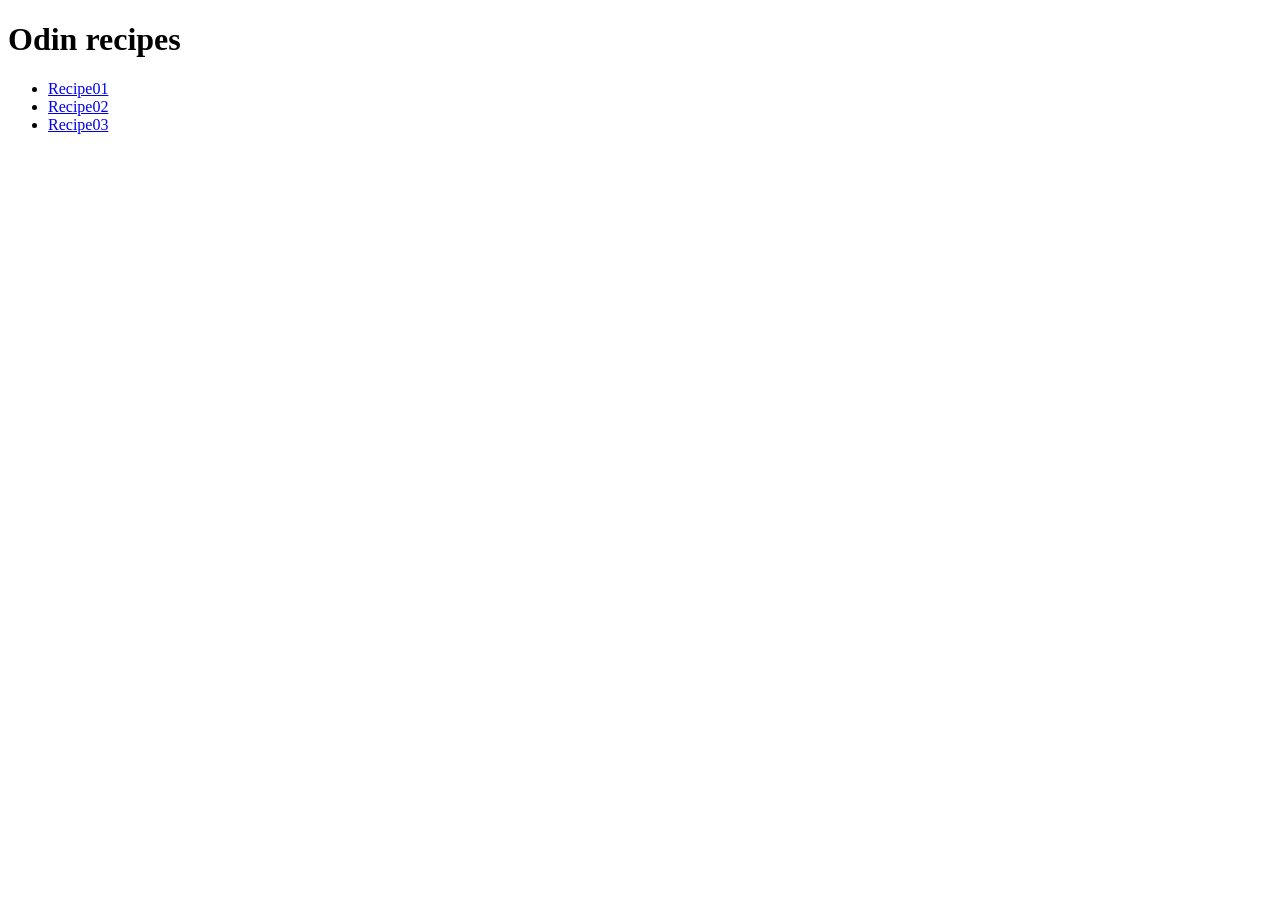
<file: index.html>
<!DOCTYPE html>
<html lang="en">
    <head>
        <meta charset="UTF-8" name="viewport" content="width=device-width, initial-scale=1">
        <link rel="icon" type="image/x-icon" href="favicon.ico">
        <title>Odin recipes Book</title>
    </head>
    <body>
          <h1>Odin recipes</h1>
          <ul>
            <li><a href="./recipes/cheeseCake.html">Recipe01</a></li>
            <li><a href="./recipes/healthyPasta.html">Recipe02</a></li>
            <li><a href="./recipes/ragiporide.html">Recipe03</a></li>
          </ul>
    </body>

</html>
</file>
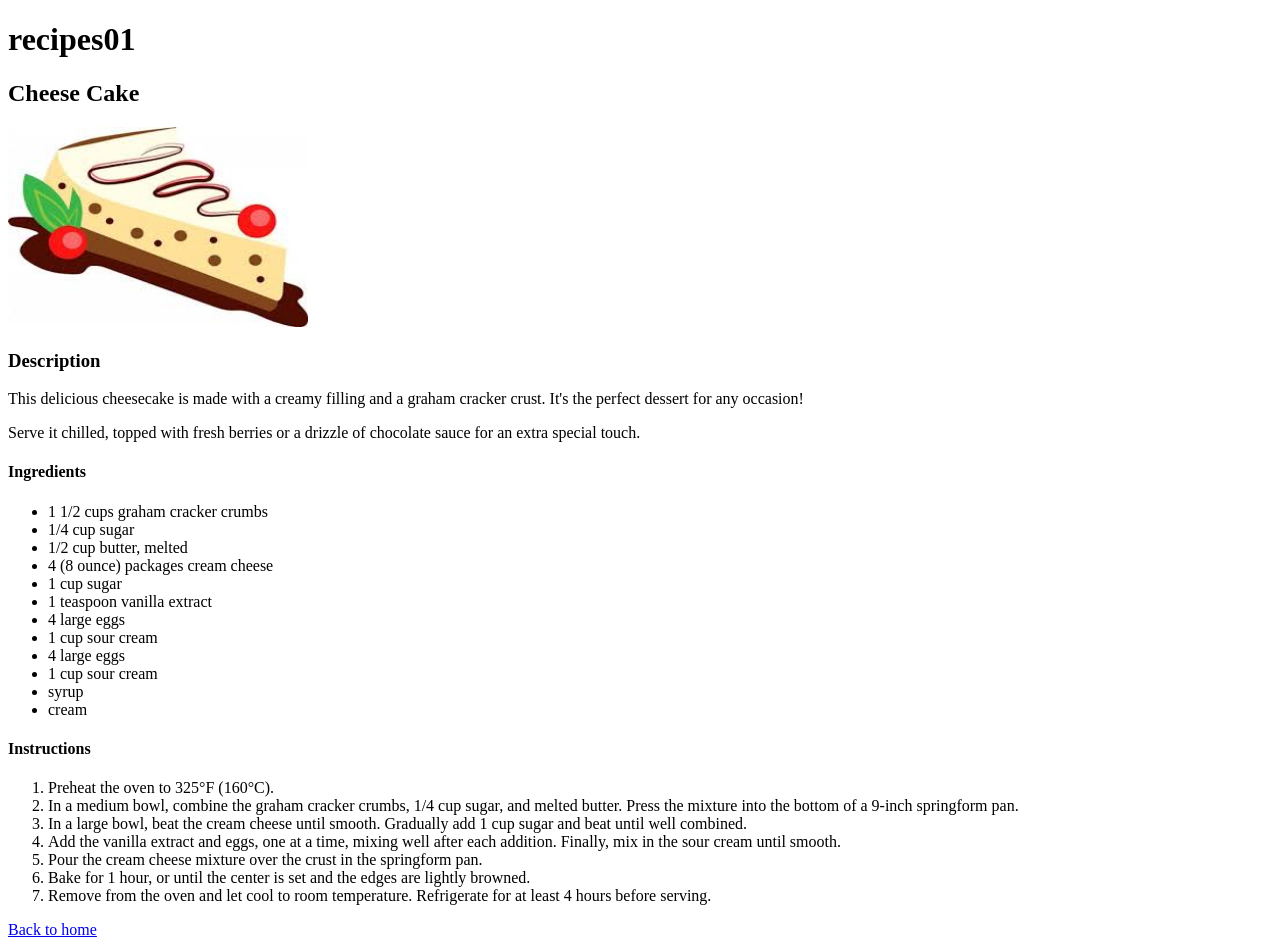
<file: recipes/cheeseCake.html>
<!DOCTYPE html>
<html lang="en">
    <head>
        <meta charset="UTF-8" name="viewport" content="width=device-width, initial-scale=1">
        <link rel="icon" type="image/x-icon" href="favicon.ico">
    </head>
    <body>
        <h1>recipes01</h1>
        <h2>Cheese Cake</h2>
        <img src="../images/cheesecake.jpeg" alt="cheese cake image" width="300" height="200">
        <h3>Description</h3>
        <p>This delicious cheesecake is made with a creamy filling and a graham cracker crust. It's the perfect dessert for any occasion!</p>
        <p>Serve it chilled, topped with fresh berries or a drizzle of chocolate sauce for an extra special touch.</p>
        <h4>Ingredients</h4>
        <ul>
            <li>1 1/2 cups graham cracker crumbs</li>
            <li>1/4 cup sugar</li>
            <li>1/2 cup butter, melted</li>
            <li>4 (8 ounce) packages cream cheese</li>
            <li>1 cup sugar</li>
            <li>1 teaspoon vanilla extract</li>
            <li>4 large eggs</li>
            <li>1 cup sour cream</li>
             <li>4 large eggs</li>
            <li>1 cup sour cream</li>
            <!-- demo for revert commit -->
             <li>syrup</li>
             <li>cream</li>
        </ul>

        <h4>Instructions</h4>
        <ol>
            <li>Preheat the oven to 325°F (160°C).</li>
            <li>In a medium bowl, combine the graham cracker crumbs, 1/4 cup sugar, and melted butter. Press the mixture into the bottom of a 9-inch springform pan.</li>
            <li>In a large bowl, beat the cream cheese until smooth. Gradually add 1 cup sugar and beat until well combined.</li>
            <li>Add the vanilla extract and eggs, one at a time, mixing well after each addition. Finally, mix in the sour cream until smooth.</li>
            <li>Pour the cream cheese mixture over the crust in the springform pan.</li>
            <li>Bake for 1 hour, or until the center is set and the edges are lightly browned.</li>
            <li>Remove from the oven and let cool to room temperature. Refrigerate for at least 4 hours before serving.</li>
        </ol>   
        <div><a href="../index.html">Back to home</a></div>
    </body>

</html>
</file>
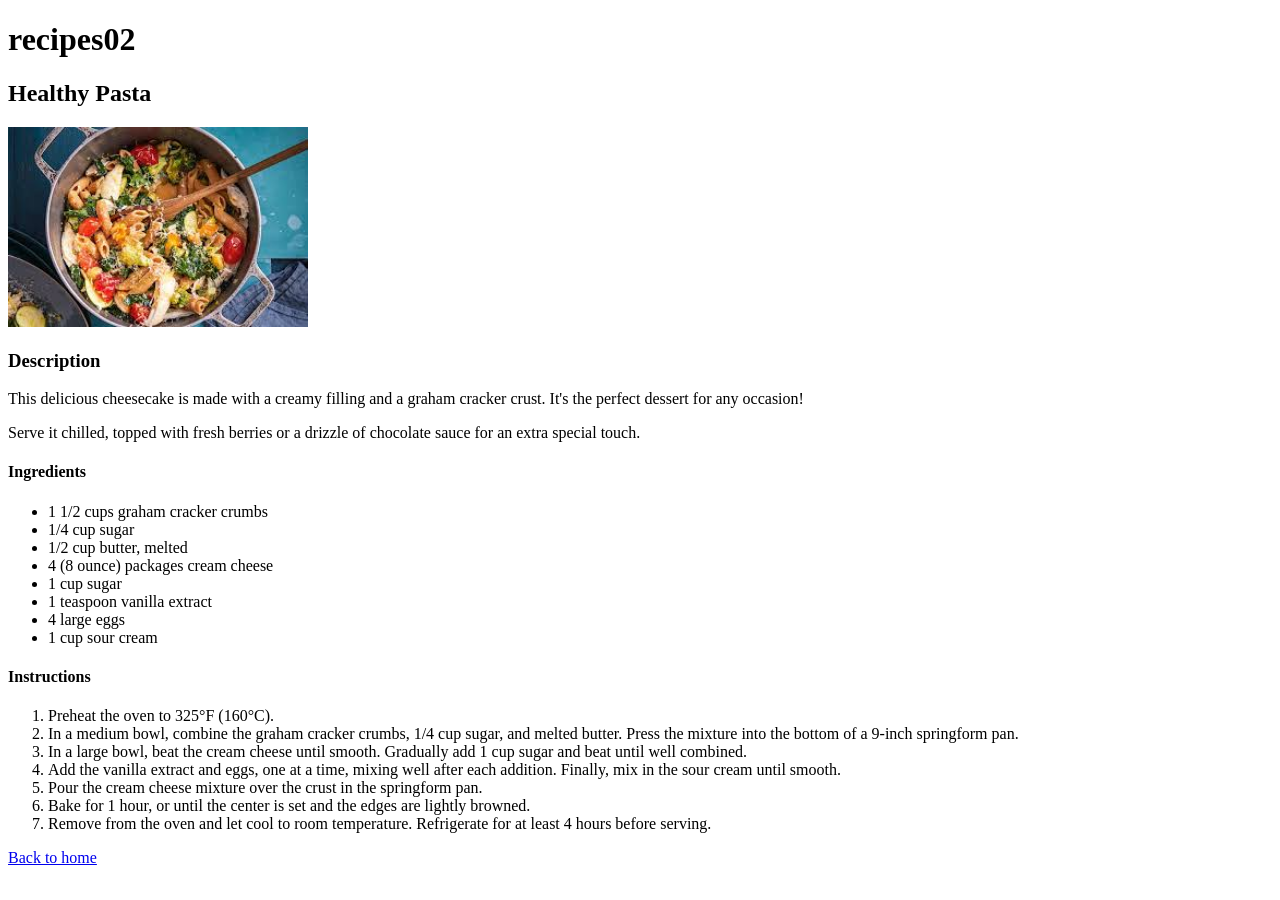
<file: recipes/healthyPasta.html>
<!DOCTYPE html>
<html lang="en">
    <head>
        <meta charset="UTF-8" name="viewport" content="width=device-width, initial-scale=1">
        <link rel="icon" type="image/x-icon" href="favicon.ico">
    </head>
    <body>
        <h1>recipes02</h1>
        <h2>Healthy Pasta</h2>
        <img src="../images/pasta.jpeg" alt="healthy pasta image" width="300" height="200">
        <h3>Description</h3>
        <p>This delicious cheesecake is made with a creamy filling and a graham cracker crust. It's the perfect dessert for any occasion!</p>
        <p>Serve it chilled, topped with fresh berries or a drizzle of chocolate sauce for an extra special touch.</p>
        <h4>Ingredients</h4>
        <ul>
            <li>1 1/2 cups graham cracker crumbs</li>
            <li>1/4 cup sugar</li>
            <li>1/2 cup butter, melted</li>
            <li>4 (8 ounce) packages cream cheese</li>
            <li>1 cup sugar</li>
            <li>1 teaspoon vanilla extract</li>
            <li>4 large eggs</li>
            <li>1 cup sour cream</li>
        </ul>

        <h4>Instructions</h4>
        <ol>
            <li>Preheat the oven to 325°F (160°C).</li>
            <li>In a medium bowl, combine the graham cracker crumbs, 1/4 cup sugar, and melted butter. Press the mixture into the bottom of a 9-inch springform pan.</li>
            <li>In a large bowl, beat the cream cheese until smooth. Gradually add 1 cup sugar and beat until well combined.</li>
            <li>Add the vanilla extract and eggs, one at a time, mixing well after each addition. Finally, mix in the sour cream until smooth.</li>
            <li>Pour the cream cheese mixture over the crust in the springform pan.</li>
            <li>Bake for 1 hour, or until the center is set and the edges are lightly browned.</li>
            <li>Remove from the oven and let cool to room temperature. Refrigerate for at least 4 hours before serving.</li>
        </ol>   
        <div><a href="../index.html">Back to home</a></div>
    </body>

</html>
</file>
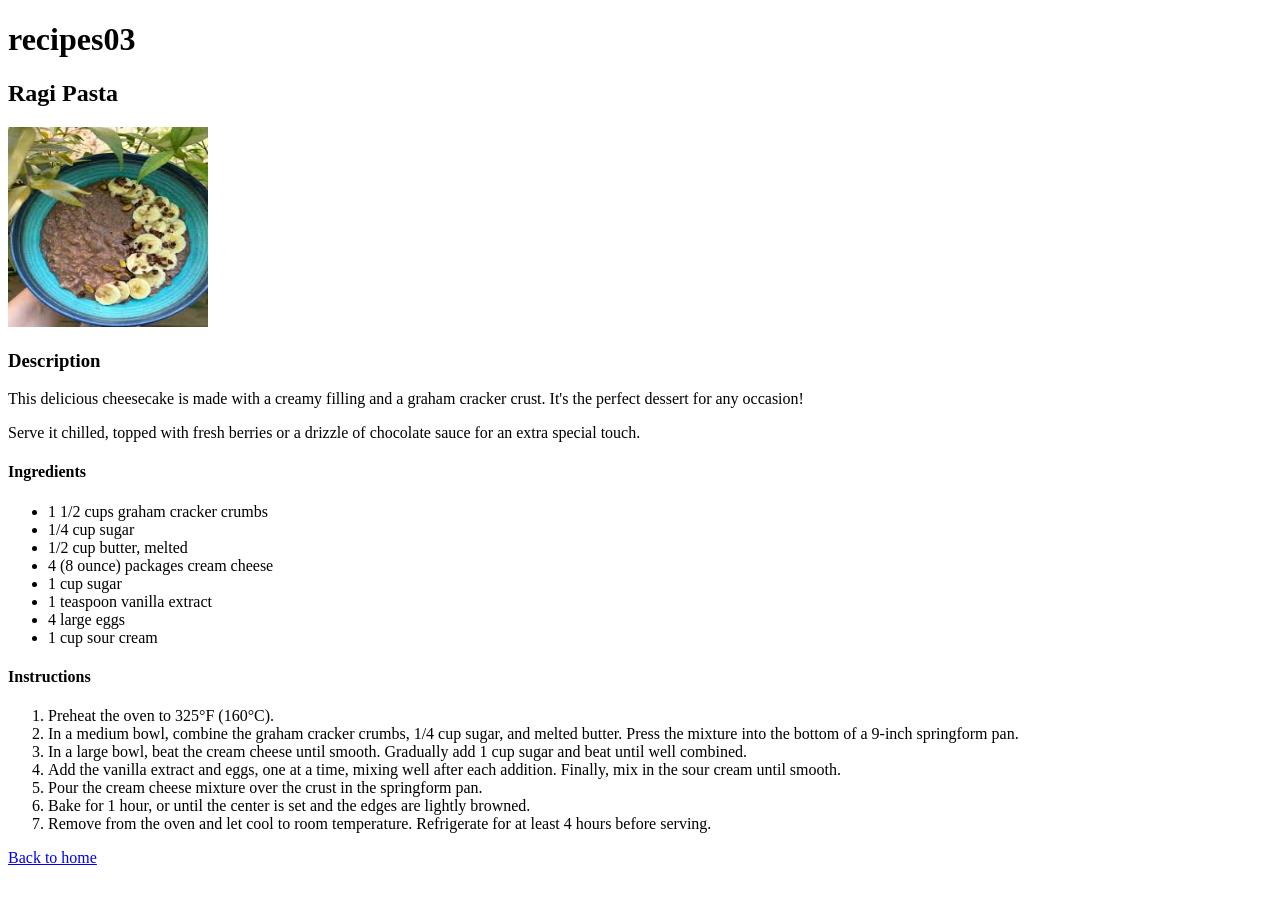
<file: recipes/ragiporide.html>
<!DOCTYPE html>
<html lang="en">
    <head>
        <meta charset="UTF-8" name="viewport" content="width=device-width, initial-scale=1">
        <link rel="icon" type="image/x-icon" href="favicon.ico">
    </head>
    <body>
        <h1>recipes03</h1>
        <h2>Ragi Pasta</h2>
        <img src="../images/ragi.jpeg" alt="ragi poridge image" width="200" height="200">
        <h3>Description</h3>
        <p>This delicious cheesecake is made with a creamy filling and a graham cracker crust. It's the perfect dessert for any occasion!</p>
        <p>Serve it chilled, topped with fresh berries or a drizzle of chocolate sauce for an extra special touch.</p>
        <h4>Ingredients</h4>
        <ul>
            <li>1 1/2 cups graham cracker crumbs</li>
            <li>1/4 cup sugar</li>
            <li>1/2 cup butter, melted</li>
            <li>4 (8 ounce) packages cream cheese</li>
            <li>1 cup sugar</li>
            <li>1 teaspoon vanilla extract</li>
            <li>4 large eggs</li>
            <li>1 cup sour cream</li>
        </ul>

        <h4>Instructions</h4>
        <ol>
            <li>Preheat the oven to 325°F (160°C).</li>
            <li>In a medium bowl, combine the graham cracker crumbs, 1/4 cup sugar, and melted butter. Press the mixture into the bottom of a 9-inch springform pan.</li>
            <li>In a large bowl, beat the cream cheese until smooth. Gradually add 1 cup sugar and beat until well combined.</li>
            <li>Add the vanilla extract and eggs, one at a time, mixing well after each addition. Finally, mix in the sour cream until smooth.</li>
            <li>Pour the cream cheese mixture over the crust in the springform pan.</li>
            <li>Bake for 1 hour, or until the center is set and the edges are lightly browned.</li>
            <li>Remove from the oven and let cool to room temperature. Refrigerate for at least 4 hours before serving.</li>
        </ol>   
        <div><a href="../index.html">Back to home</a></div>
    </body>

</html>
</file>
